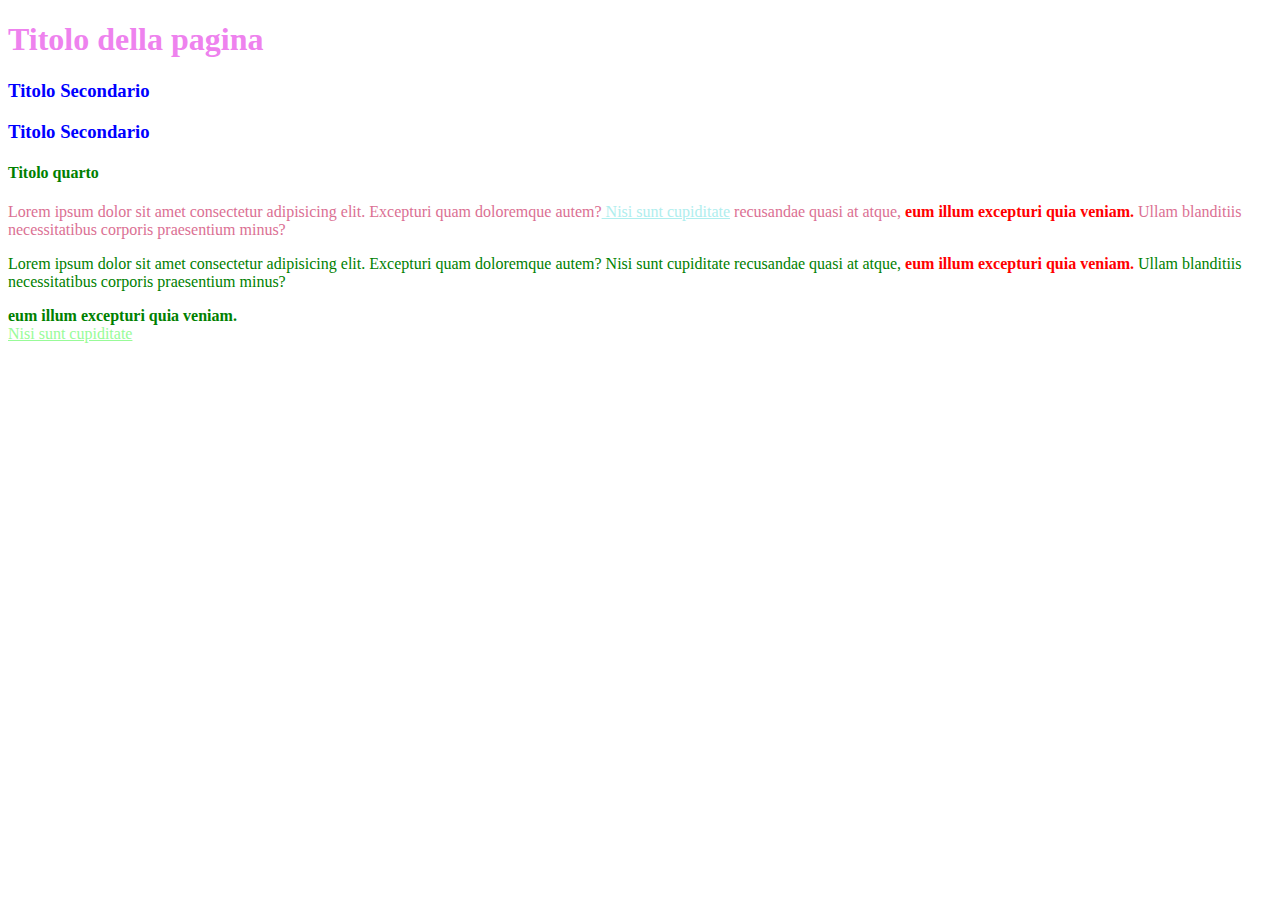
<file: index.html>
<!DOCTYPE html>
<html lang="en">

<head>
    <meta charset="UTF-8">
    <meta http-equiv="X-UA-Compatible" content="IE=edge">
    <meta name="viewport" content="width=device-width, initial-scale=1.0">

    <link rel="stylesheet" href="./style.css">
    <title>CSS Intro</title>


    <!-- Stili integrati nella pagina html -->
    <style>

    </style>
</head>

<body>
    <h1 id="titolo-principale">Titolo della pagina</h1>
    <h3>
        Titolo Secondario
    </h3>
    <h3>
        Titolo Secondario
    </h3>
    <h4>Titolo quarto</h4>

    <div>
        <p class="primary-copy" style="color: palevioletred">Lorem ipsum dolor sit amet consectetur adipisicing elit.
            Excepturi quam doloremque
            autem?<a href="#"> Nisi sunt cupiditate</a>
            recusandae quasi at atque,<strong> eum illum excepturi quia veniam. </strong>Ullam
            blanditiis necessitatibus
            corporis praesentium
            minus?</p>

        <p class="primary-copy">Lorem ipsum dolor sit amet consectetur adipisicing elit. Excepturi quam doloremque
            autem? Nisi sunt cupiditate
            recusandae quasi at atque,<strong> eum illum excepturi quia veniam. </strong>Ullam blanditiis necessitatibus
            corporis praesentium
            minus?</p>
    </div>

    <strong> eum illum excepturi quia veniam. </strong>

    <footer>
        <a href="#"> Nisi sunt cupiditate</a>
    </footer>
</body>

</html>
</file>
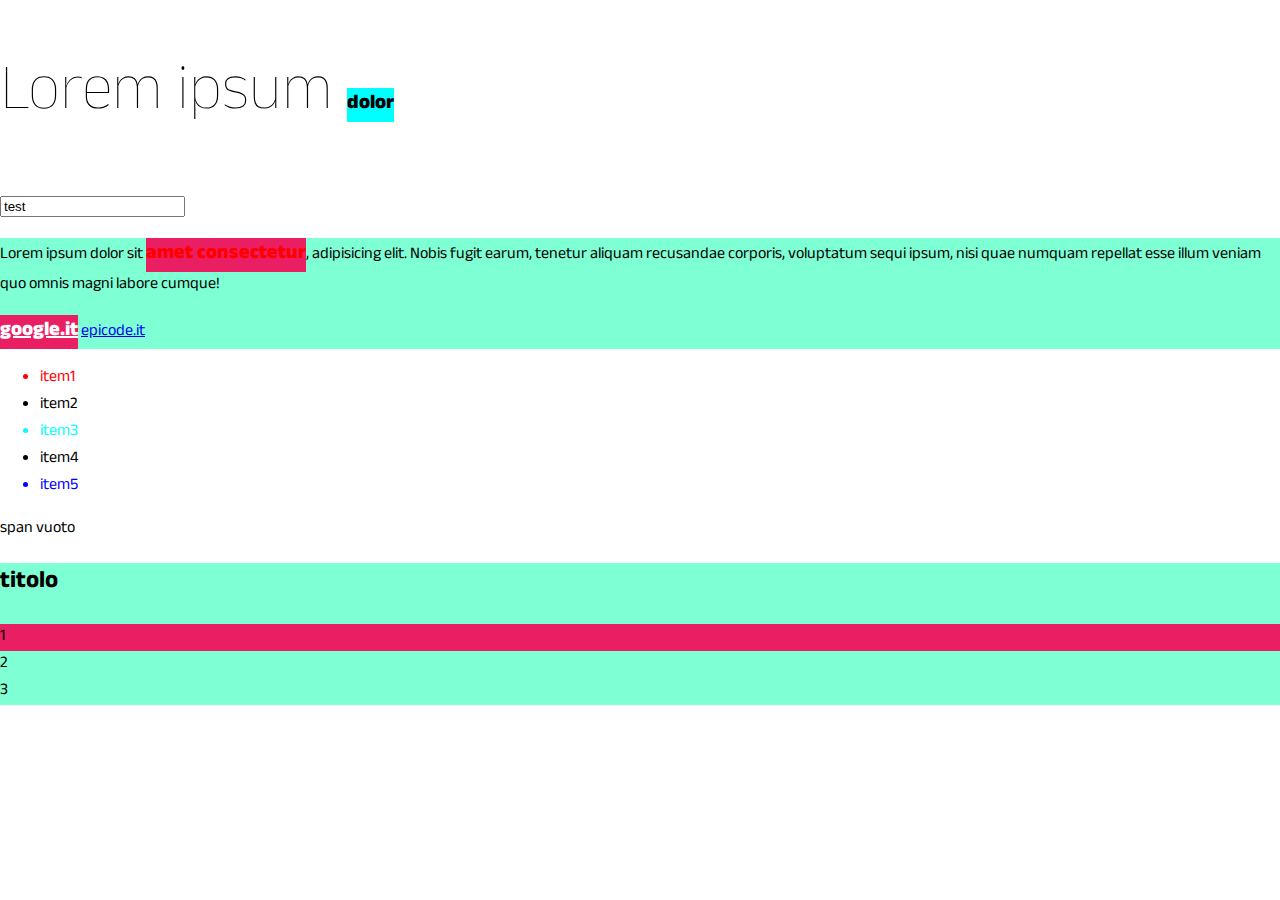
<file: vh-test.html>
<!DOCTYPE html>
<html lang="en">

<head>
    <meta charset="UTF-8">
    <meta http-equiv="X-UA-Compatible" content="IE=edge">
    <meta name="viewport" content="width=device-width, initial-scale=1.0">
    <link rel="preconnect" href="https://fonts.googleapis.com">
    <link rel="preconnect" href="https://fonts.gstatic.com" crossorigin>
    <link href="https://fonts.googleapis.com/css2?family=Anek+Devanagari:wght@100;500;800&display=swap"
        rel="stylesheet">
    <title>vh test</title>
    <style>
        body {
            margin: 0;
            font-family: 'Anek Devanagari', Arial, Helvetica, sans-serif;
        }

        div {
            height: 100%;
            background-color: aquamarine;
        }

        h1 {
            font-size: 64px;
            font-weight: 100;
        }

        .special {
            font-size: 20px;
            font-weight: 800;
            background-color: aqua;
        }

        .container .special {
            background-color: #e91e63;
            color: red;
        }

        /* 
        .container strong.special:hover {
            color: white;
            background-color: transparent;
            cursor: pointer;
        }

        .container strong.special:active {

            background-color: blue;

        } */

        .container a.special {
            color: white;
        }

        input:focus {
            outline: none;
            border: 3px solid coral;
        }

        ul li:first-child {
            color: red;
        }

        ul li:nth-child(3) {
            color: aqua;
        }

        ul li:last-child {
            color: blue;
        }

        .box {
            display: block;
            background-color: aquamarine;
        }

        .box:first-of-type {
            background-color: #e91e63;
        }
    </style>
</head>

<body>

    <h1>
        Lorem ipsum <span class="special">dolor</span>
    </h1>

    <input type="text" name="" id="" value="test">
    <div class="container">
        <p>Lorem ipsum dolor sit <strong class="special">amet consectetur</strong>, adipisicing elit. Nobis fugit earum,
            tenetur aliquam recusandae
            corporis, voluptatum sequi ipsum, nisi quae numquam repellat esse illum veniam quo omnis magni labore
            cumque!</p>
        <a class="special" href="http://google.it">google.it</a> <a href="http://epicode.it">epicode.it</a>
    </div>

    <ul>
        <li>item1</li>
        <li>item2</li>
        <li>item3</li>
        <li>item4</li>
        <li>item5</li>
    </ul>
    <span>span vuoto</span>
    <div>
        <h2>titolo</h2>
        <div class="box">1</div>
        <div class="box">2</div>
        <div class="box">3</div>
    </div>

</body>

</html>
</file>
<file: style.css>
body {
  color: green;
}

a {
  color: paleturquoise;
}

footer a {
  color: palegreen;
}

h1 {
  color: blue;
}

#titolo-principale {
  color: violet;
}

h3 {
  color: blue;
}

/* p {
    font-weight: 900;
} */

.primary-copy strong {
  color: red;
}

.primary-copy strong {
  color: red;
}

strong {
}
</file>
